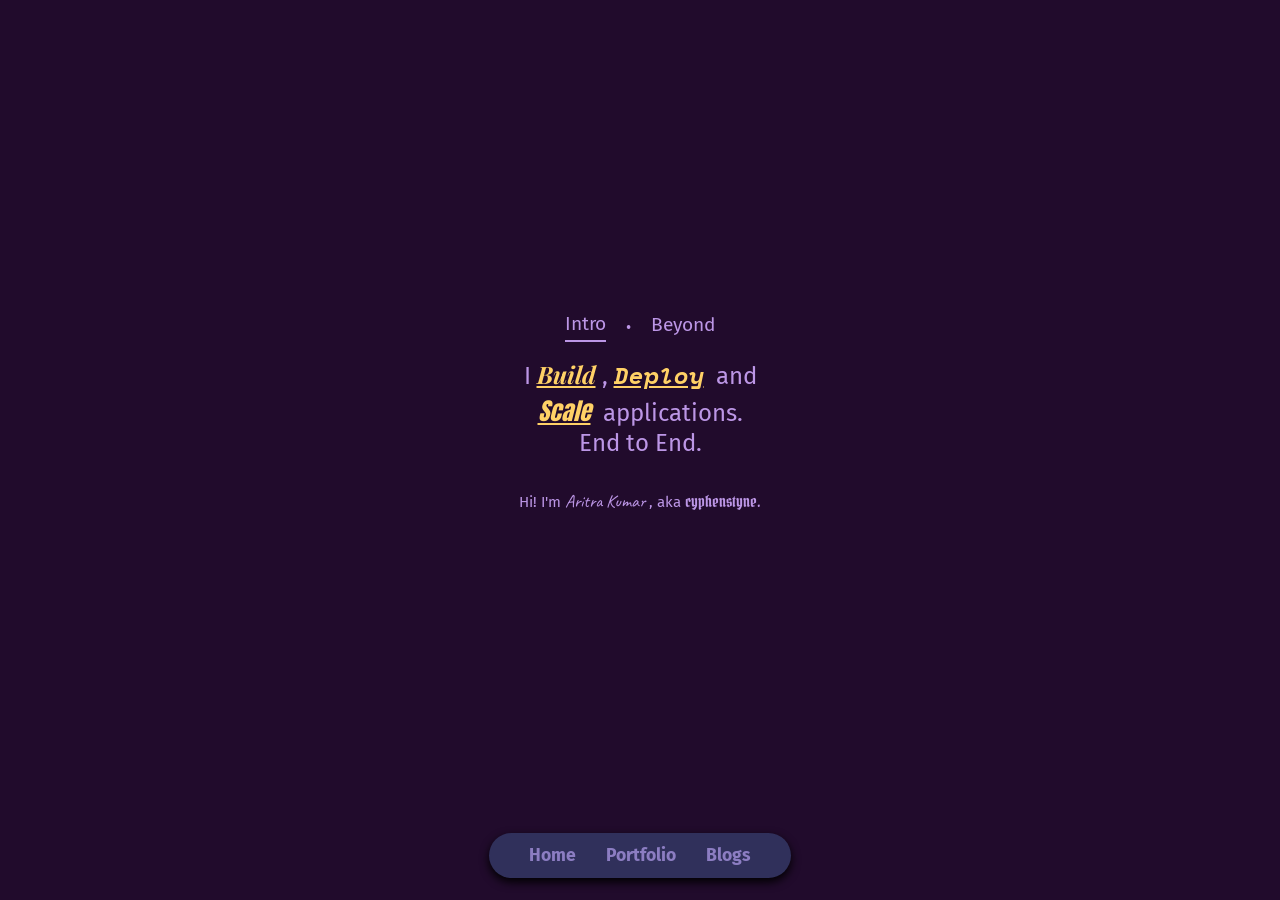
<file: index.html>
<!doctype html>
<html lang="en">
  <head>
    <meta charset="UTF-8" />
    <meta name="viewport" content="width=device-width, initial-scale=1, viewport-fit=cover" />
    <link rel="preconnect" href="https://fonts.googleapis.com">
    <link rel="preconnect" href="https://fonts.gstatic.com" crossorigin>
    <link href="https://fonts.googleapis.com/css2?family=Anton&family=Caveat&family=Fira+Sans&family=Pirata+One&family=Playfair+Display:ital@1&family=Space+Mono:ital@1&display=swap" rel="stylesheet">
    <link rel="stylesheet" href="./css/styles.css" />
    <link rel="stylesheet" href="css/home_section.css" />
    <link rel="stylesheet" href="css/portfolio_section.css" />
  </head>
  <body>

    <!--content section-->
    
    <div class="content_section">

      <!--home section-->
      <section id="home" class="content">
        <div class="selector">
          <button id="intro_btn" class="active">Intro</button>
          <span class="separator">•</span>
          <button id="beyond_btn">Beyond</button>
        </div>

        <div class="slider_viewport">
          <div class="slider_track" id="home_slider">
            <div class="slide">
              <div class="my_intro">
                <span>
                  I
                  <span class="highlighted" id="build">Build</span>
                  ,
                  <span class="highlighted" id="deploy">Deploy</span>
                  &nbsp;and
                  <br>
                  <span class="highlighted" id="scale">Scale</span>
                  &nbsp;applications.
                  <br>
                  <span>End to End.</span>
                  <br>
                  <br>
                  <span class="identity">
                    Hi! I'm 
                    <span style="font-family: 'Caveat', cursive; font-size: large;">Aritra Kumar</span>
                    , aka 
                    <span style="font-family: 'Pirata One', system-ui; font-size: medium;">cyphenstyne.</span>
                  </span>
                </span>
              </div>
            </div>
            <div class="slide">
              <p>Beside being a software engineer I also like cooking, playing video games and also watch WW2 documentries. I also Like cars, F1, and racing in general. I also like airplanes.</p>
            </div>
          </div>
        </div>
      </section>

      <!--portfolio section-->
      <section id="portfolio" class="content">
        <div class="portfolio_navigation">
          <button id="port_prev_btn" class="nav_arrow" style="visibility: hidden;">&#10094;</button>
          <h2 id="portfolio_title" class="playfair-display">Projects</h2>
          <button id="port_next_btn" class="nav_arrow">&#10095;</button>
        </div>
        
        <div class="slider_viewport portfolio_viewport">
          <div class="slider_track" id="portfolio_slider">
            
            <!-- Projects Section -->
            <div class="slide port_slide">
              <input type="text" id="project_search" placeholder="Search type of projects..." autocomplete="off">
              <div class="project_list" id="project_list">
                <!--project 1-->
                <a href="https://github.com/cyphenstyne" target="_blank" class="project_card">
                  <img src="./assets/github.webp" alt="GitHub" class="github_icon">
                  <div class="project_info">
                    <h3>Whale Hunter</h3>
                    <p>React frontend application tracking high-value cryptocurrency transactions utilising infinite scroll.</p>
                  </div>
                </a>
                <!--project 2-->
                <a href="https://github.com/cyphenstyne" target="_blank" class="project_card">
                  <img src="./assets/github.webp" alt="GitHub" class="github_icon">
                  <div class="project_info">
                    <h3>Online Bookstore MVC</h3>
                    <p>Full-stack Java web application leveraging Apache Tomcat, Servlets, Maven, and PostgreSQL.</p>
                  </div>
                </a>
                <!--project 3-->
                <a href="https://github.com/cyphenstyne" target="_blank" class="project_card">
                  <img src="./assets/github.webp" alt="GitHub" class="github_icon">
                  <div class="project_info">
                    <h3>Automated Weather Tracker</h3>
                    <p>Data tracking pipeline configured with AWS Lambda and DynamoDB.</p>
                  </div>
                </a>
              </div>
            </div>
        
            <!-- Certifications Section -->
            <div class="slide port_slide">
              <input type="text" id="cert_search" placeholder="Search certifications..." autocomplete="off">
              <div class="cert_grid">
                <div class="cert_card">Certification 1</div>
                <div class="cert_card">Certification 2</div>
                <div class="cert_card">Certification 3</div>
                <div class="cert_card">Certification 4</div>
              </div>
            </div>
        
            <!-- Tech Stack Section -->
            <div class="slide port_slide">
              <div class="tech_stack_container">
                <p><strong>Programming Languages:</strong> Java &bull; JavaScript &bull; TypeScript &bull; HTML5 &bull; CSS3</p>
                <p><strong>Frontend:</strong> React</p>
                <p><strong>Backend:</strong> Spring Boot &bull; Servlets &bull; REST API Development</p>
                <p><strong>Databases:</strong> PostgreSQL &bull; DynamoDB</p>
                <p><strong>Cloud:</strong> AWS (Lambda, DynamoDB)</p>
                <p><strong>Environment & DevOps:</strong> Docker &bull; Podman &bull; Distrobox &bull; Nix Flakes</p>
                <p><strong>Tools & Platforms:</strong> Git &bull; GitHub &bull; Linux (Arch, NixOS) &bull; Neovim &bull; Maven</p>
              </div>
            </div>
        
            <!-- Research Paper Section -->
            <div class="slide port_slide">
              <div class="paper_card">
                <h3>Paper Title</h3>
                <hr class="paper_divider">
                <p>Short description delineating the scope and findings of the research paper.</p>
              </div>
            </div>
        
          </div>
        </div>
      </section>

      <!--blogs section-->
      <section id="blogs" class="content">
        <h1>Blogs</h1>
      </section>
    </div>

    <!--main nav bar section-->
    
    <div class="nav_bar_section">
      <nav class="nav_bar">
        <a href="#home">Home</a>
        <a href="#portfolio">Portfolio</a>
        <a href="#blogs">Blogs</a>
      </nav>
    </div>
    
    <script src="./scripts/slider.js" defer></script>
    <script src="./scripts/portfolio_section_slider.js" defer></script>
    <script src="./scripts/search.js" defer></script>
  </body>
</html>
</file>
<file: css/styles.css>
:root {
  --body_bg_color: #210b2c;
  --regular_text_color: #bc96e6;
  --highlighted_text_color: #ffd166;
  --selector_click_text: #856aa3;
  --navbar_body_color: #30305b;
  --navbar_text_color: #8c7dc2;
  --navbar_click_text_color: #685d8f;
  --navbar_shadow_color: #000000;
}

/*font characteristics*/

.playfair-display {
  font-family: "Playfair Display", serif;
  font-optical-sizing: auto;
  font-weight: 400;
  font-style: oblique;
}

.space-mono-regular-italic {
  font-family: "Space Mono", monospace;
  font-weight: 400;
  font-style: oblique;
}

.anton-regular {
  font-family: "Anton", sans-serif;
  font-weight: 400;
  font-style: oblique;
}

.fira-sans-regular {
  font-family: "Fira Sans", sans-serif;
  font-weight: 400;
  font-style: normal;
}

.pirata-one-regular {
  font-family: "Pirata One", system-ui;
  font-weight: 600;
  font-style: normal;
}

.caveat {
  font-family: "Caveat", cursive;
  font-optical-sizing: auto;
  font-weight: 400;
  font-style: normal;
}

/*global proparties*/

* {
  margin: 0;
  padding: 0;
  border: none;
  text-decoration: none;
  font-family: "Fira Sans", sans-serif;
  box-sizing: border-box;
}

html {
  height: 100%;
}

body {
  background: var(--body_bg_color);
  color: var(--regular_text_color);
  height: 100vh;
  height: 100dvh;
  display: flex;
  flex-direction: column;
  overflow: hidden;
}

/*The content portion*/

.content_section {
  flex: 1;
  overflow-y: auto;
  scroll-behavior: smooth;
  scrollbar-width: thin;
  scrollbar-color: var(--regular_text_color) transparent;
}

.content {
  height: 100%;
  width: 100%;
  display: flex;
  flex-direction: column;
  align-items: center;
  justify-content: center;
}

/*The nav bar portion*/

.nav_bar_section {
  display: flex;
  justify-content: center;
  align-items: center;
  height: 10%;
}

.nav_bar {
  display: flex;
  gap: 30px;
  background: var(--navbar_body_color);
  padding: 12px 40px;
  border-radius: 50px;
  box-shadow: 0 4px 10px var(--navbar_shadow_color);
}

.nav_bar a {
  color: var(--navbar_text_color);
  font-weight: bold;
  font-size: 1.1rem;
  transition: color 0.3s ease;
  border: none;
  outline: none;
}

.nav_bar a:active {
  color: var(--navbar_click_text_color);
}
</file>
<file: css/home_section.css>
.selector {
  display: flex;
  justify-content: center;
  align-items: center;
  padding: 15px 0;
  flex-shrink: 0;
}

.selector button {
  background: none;
  color: var(--regular_text_color);
  font-size: 1.2rem;
  cursor: pointer;
  padding-bottom: 5px;
  transition: color 0.3s ease;
  border: none;
  outline: none;
}

.selector button.active {
  border-bottom: 2px solid var(--regular_text_color);
}

.separator {
  color: var(--regular_text_color);
  margin: 0 20px;
}

.slider_viewport {
  width: 80%;
  max-width: 800px;
  overflow: hidden;
}

.slider_track {
  display: flex;
  width: 200%;
  transition: transform 0.4s ease-in-out;
}

.slide {
  width: 50%;
  padding: 0 20px;
  text-align: center;
  text-align: center;
  display: flex;
  flex-direction: column;
  align-items: center;
  justify-content: center;
  gap: 20px;
}

.my_intro{
  font-size: x-large;
}

.highlighted{
  color: var(--highlighted_text_color);
  text-decoration-line: underline;
  font-style: oblique;
}

#build {
  font-family: "Playfair Display", serif;
  font-weight: 700;
}

#deploy {
  font-family: "Space Mono", monospace;
  font-weight: 700;
}

#scale {
  font-family: "Anton", sans-serif;
  font-weight: 400;
}

.identity {
  font-family: "Fira Sans", sans-serif;
  font-size: 15px;
}
</file>
<file: css/portfolio_section.css>
/* Portfolio Navigation Header */
.portfolio_navigation {
  display: flex;
  align-items: center;
  gap: 15px;
  margin-bottom: 20px;
}

.portfolio_navigation h2 {
  font-size: 1.5rem;
  border-bottom: 2px solid var(--regular_text_color);
  padding-bottom: 5px;
  min-width: 150px;
  text-align: center;
}

.nav_arrow {
  background: var(--navbar_body_color);
  color: var(--regular_text_color);
  border-radius: 50%;
  width: 30px;
  height: 30px;
  display: flex;
  justify-content: center;
  align-items: center;
  cursor: pointer;
  transition: background 0.3s ease;
}

.nav_arrow:hover {
  background: var(--navbar_click_text_color);
}

/* Portfolio Slider Configuration */
.portfolio_viewport {
  width: 90%;
  max-width: 700px;
}

/* overriding the width to accommodate 4 slides (400%) */
#portfolio_slider {
  width: 400%; 
}

.port_slide {
  width: 25%; /* 100% / 4 slides */
  align-items: center;
  justify-content: flex-start;
}

/* Projects Layout */
#project_search,
#cert_search {
  width: 100%;
  padding: 10px 15px;
  border-radius: 20px;
  border: 1px solid var(--selector_click_text);
  background: var(--navbar_body_color);
  color: var(--regular_text_color);
  margin-bottom: 20px;
  outline: none;
}

.project_list {
  display: flex;
  flex-direction: column;
  gap: 15px;
  width: 100%;
}

.project_card {
  display: flex;
  align-items: center;
  background: var(--navbar_body_color);
  border: 1px solid var(--selector_click_text);
  border-radius: 12px;
  padding: 15px;
  text-align: left;
  transition: transform 0.2s ease;
}

.project_card:hover {
  transform: scale(1.02);
}

.github_icon {
  width: 40px;
  height: 40px;
  flex-shrink: 0;
  margin-right: 15px;
  color: var(--regular_text_color);
}

.project_info h3 {
  font-size: 1.1rem;
  margin-bottom: 5px;
  color: var(--highlighted_text_color);
}

.project_info p {
  font-size: 0.9rem;
  line-height: 1.4;
}

/* Certifications Layout */
.cert_grid {
  display: grid;
  grid-template-columns: repeat(2, 1fr);
  gap: 20px;
  width: 100%;
  max-width: 500px;
}

.cert_card {
  aspect-ratio: 1 / 1;
  background: var(--navbar_body_color);
  border: 1px solid var(--selector_click_text);
  border-radius: 15px;
  display: flex;
  justify-content: center;
  align-items: center;
  font-weight: bold;
}

/* Tech Stack Layout */
.tech_stack_container {
  text-align: left;
  width: 100%;
  line-height: 1.8;
  font-size: 0.95rem;
}

.tech_stack_container strong {
  color: var(--highlighted_text_color);
}

/* Research Paper Layout */
.paper_card {
  background: var(--navbar_body_color);
  border: 1px solid var(--selector_click_text);
  border-radius: 12px;
  padding: 20px;
  width: 100%;
  max-width: 500px;
  text-align: left;
}

.paper_card h3 {
  color: var(--highlighted_text_color);
  margin-bottom: 10px;
  text-align: center;
}

.paper_divider {
  border-top: 1px solid var(--selector_click_text);
  margin-bottom: 10px;
}
</file>
